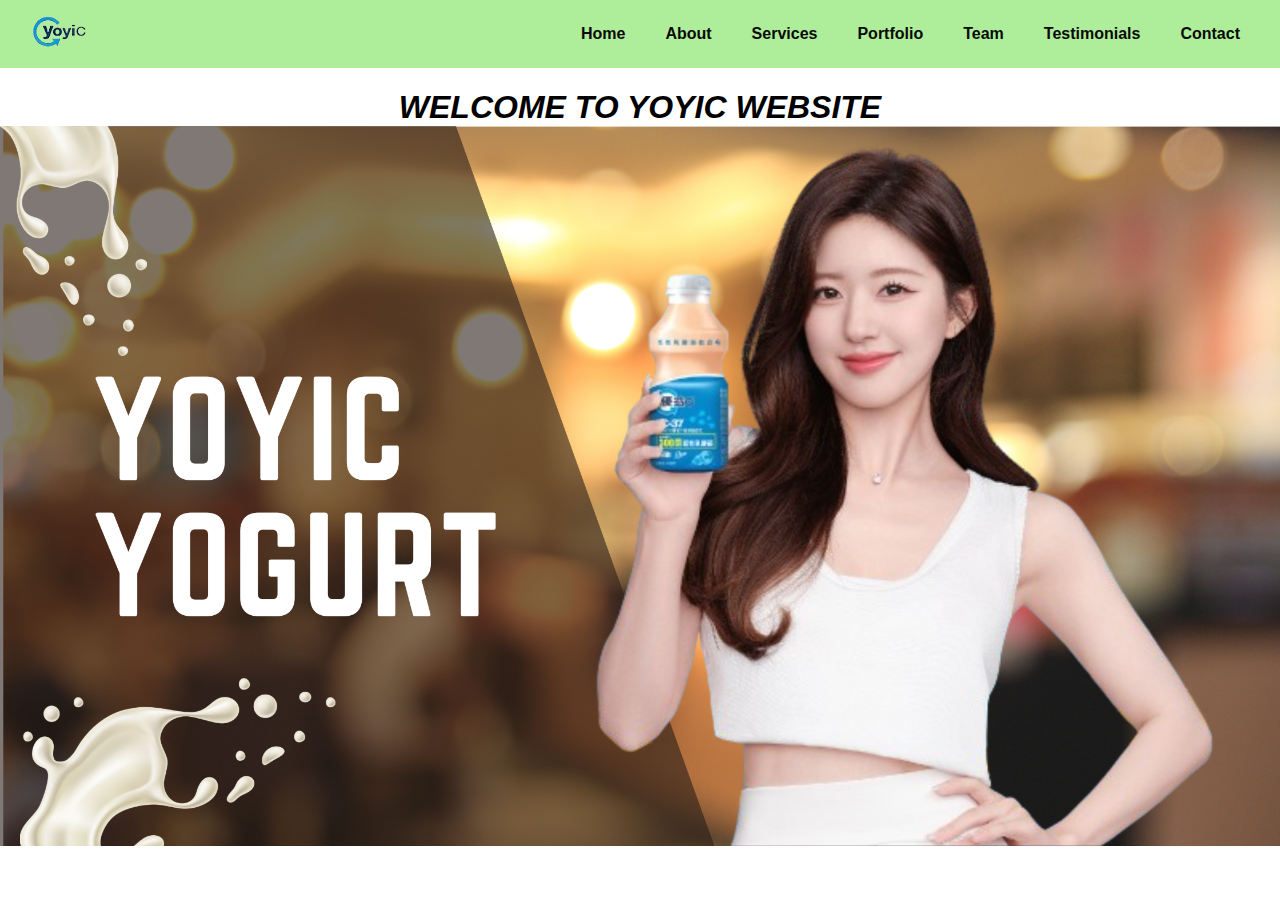
<file: GROUP/index.html>
<!DOCTYPE html>
<html>
<head><title>HOME</title>
 <link rel="stylesheet" type="text/css" href="styles.css">
</head>
<body>
 <header>
    <div class="logo-menu"><img src="image/logo.png" width="100%" height="100%"> </div>
    <nav>
      <ul class="right-menu">
        <li><a href="index.html"><b>Home</b></a></li>
        <li><a href="about.html"><b>About</b></a></li>
        <li><a href="services.html"><b>Services</b></a></li>
        <li><a href="portfolio.html"><b>Portfolio</b></a></li>
        <li><a href="team.html"><b>Team</b></a></li>
        <li><a href="testimonials.html"><b>Testimonials</b></a></li>
        <li><a href="contact.html"><b>Contact</b></a></li>
      </ul>
    </nav>
 </header>

 <h1 align="center" ="purple"><i>WELCOME TO YOYIC WEBSITE</i></1>


<br>
 <div class="slideshow-container">
 
 <div class="mySlides fade">
   <div class="numbertext"></div>
   <img src="image/banner1.png" style="width:100%" style="height:100%">
   
 </div>
 
 <div class="mySlides fade">
   <div class="numbertext"></div>
   <img src="image/banner2.png" style="width:100%" style="height:100%">
   
 </div>
 
 <div class="mySlides fade">
   <div class="numbertext"></div>
   <img src="image/banner3.png" style="width:100%" style="height:100%">
   
  
 </div>
 </div>
 <br>
 
 <div style="text-align:center">
   <span class="dot"></span> 
   <span class="dot"></span> 
   <span class="dot"></span> 
 </div>
 
 <script>
 let slideIndex = 0;
 showSlides();
 
 function showSlides() {
   let i;
   let slides = document.getElementsByClassName("mySlides");
   let dots = document.getElementsByClassName("dot");
   for (i = 0; i < slides.length; i++) {
     slides[i].style.display = "none";  
   }
   slideIndex++;
   if (slideIndex > slides.length) {slideIndex = 1}    
   for (i = 0; i < dots.length; i++) {
     dots[i].className = dots[i].className.replace(" active", "");
   }
   slides[slideIndex-1].style.display = "block";  
   dots[slideIndex-1].className += " active";
   setTimeout(showSlides, 2000); // Change image every 2 seconds
 }
 </script>




</body>
</html>
</file>
<file: GROUP/styles.css>
body {
    margin: 0;
    padding: 0;
    font-family: Arial, sans-serif;
   }
   
   header {
    display: flex;
    justify-content: space-between;
    align-items: center;
    padding: 10px 20px;
    background-color: #AEED99;
    color: #090909;
   }
   
   .logo-menu {
    cursor: pointer;
   }
   
   .right-menu {
    display: flex;
    list-style-type: none;
    margin: 0;
    padding: 0;
   }
   
   .right-menu li a {
    display: block;
    padding: 10px 20px;
    color: #090909;
    text-decoration: none;
   }
   
   .right-menu li a:hover {
    background-color: #AEED99;
   }
</file>
